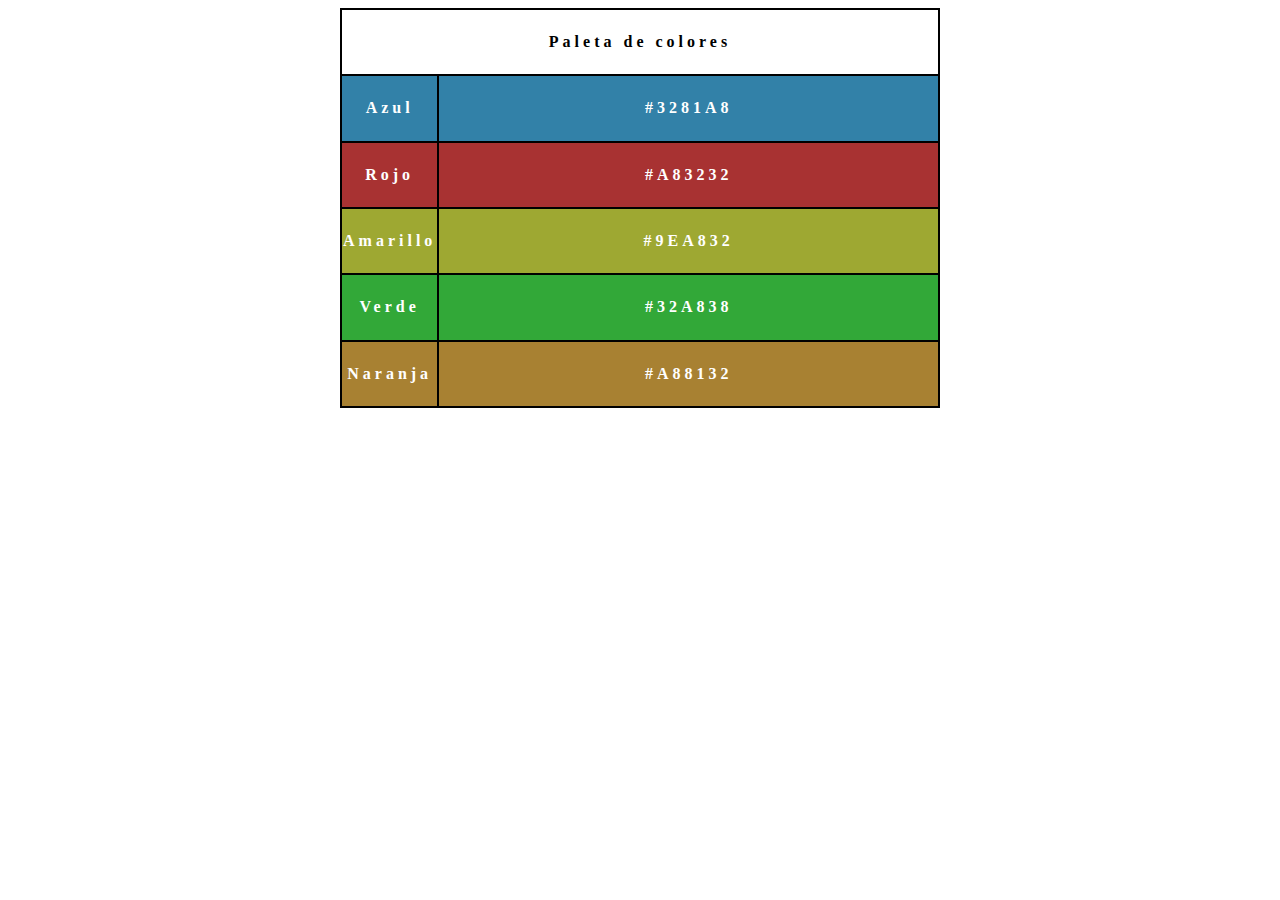
<file: UD5A1 - Ejercicio Sass - Jonatan Corcoles/index.html>
<!DOCTYPE html>
<html lang="en">
<head>
    <meta charset="UTF-8">
    <meta name="viewport" content="width=device-width, initial-scale=1.0">
    <title>Document</title>
    <link href="stylesheets/style.css" rel="stylesheet">
</head>
<body>
    <table>
        <tr>
            <th colspan="2">Paleta de colores</th>
        </tr>
        <tr>
            <td>Azul</td>
            <td>#3281A8</td>
        </tr>
        <tr>
            <td>Rojo</td>
            <td>#A83232</td>
        </tr>
        <tr>
            <td>Amarillo</td>
            <td>#9EA832</td>
        </tr>
        <tr>
            <td>Verde</td>
            <td>#32A838</td>
        </tr>
        <tr>
            <td>Naranja</td>
            <td>#A88132</td>
        </tr>
    </table>
</body>
</html>
</file>
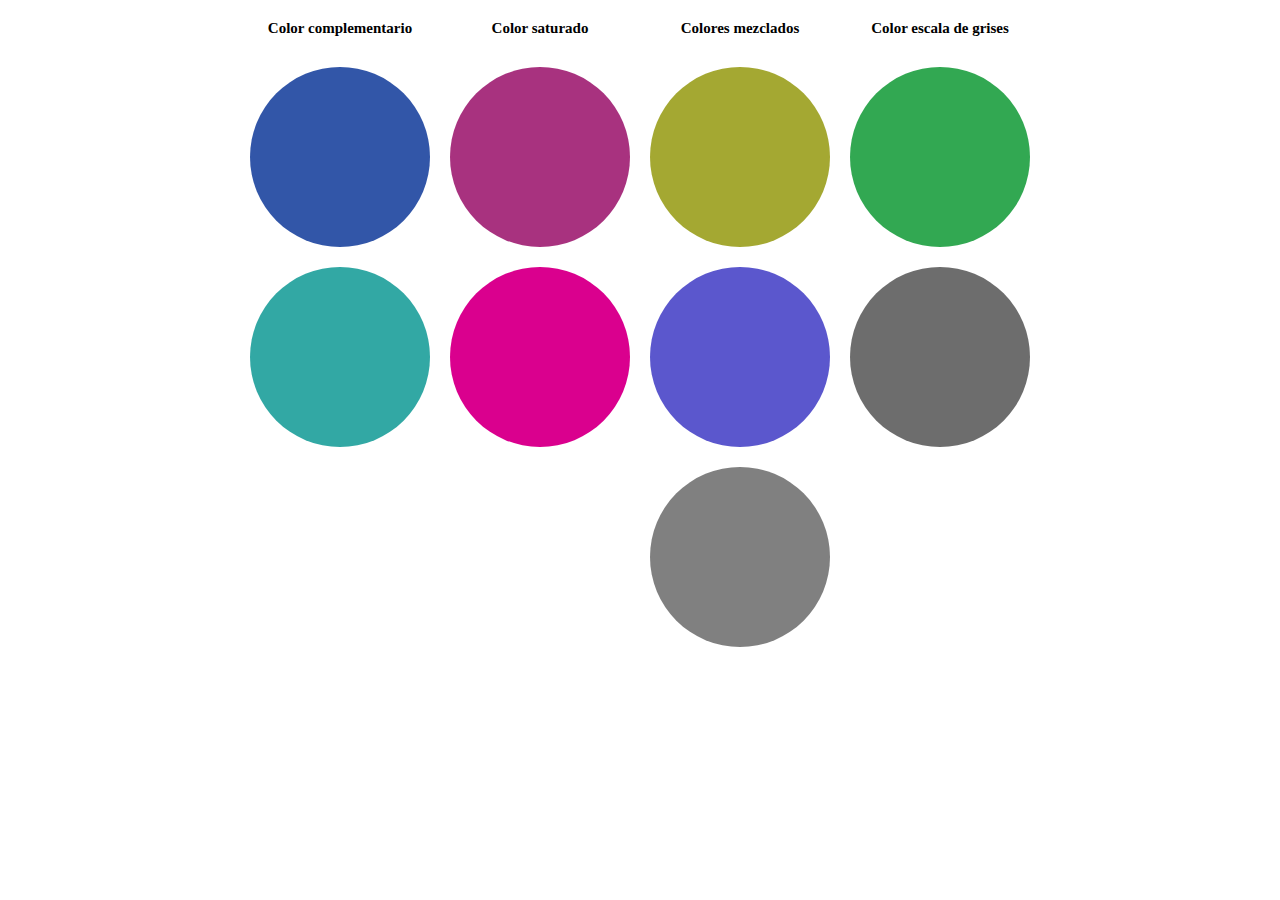
<file: UD5A2 - Efectos de color - Jonatan Córcoles/index.html>
<!DOCTYPE html>
<html lang="en">
<head>
    <meta charset="UTF-8">
    <meta name="viewport" content="width=device-width, initial-scale=1.0">
    <title>Document</title>
    <link href="stylesheets/style.css" rel="stylesheet">
</head>
<body>

    <div class="circulitos">
        <p>Color complementario</p>
        <p>Color saturado</p>
        <p>Colores mezclados</p>
        <p>Color escala de grises</p>
        <div class="circulo"></div>
        <div class="circulo"></div>
        <div class="circulo"></div>
        <div class="circulo"></div>
        <div class="circulo"></div>
        <div class="circulo"></div>
        <div class="circulo"></div>
        <div class="circulo"></div>
        <div class="circulo"></div>
        <div class="circulo"></div>
        <div class="circulo"></div>
        <div class="circulo"></div>
    </div>
    
</body>
</html>
</file>
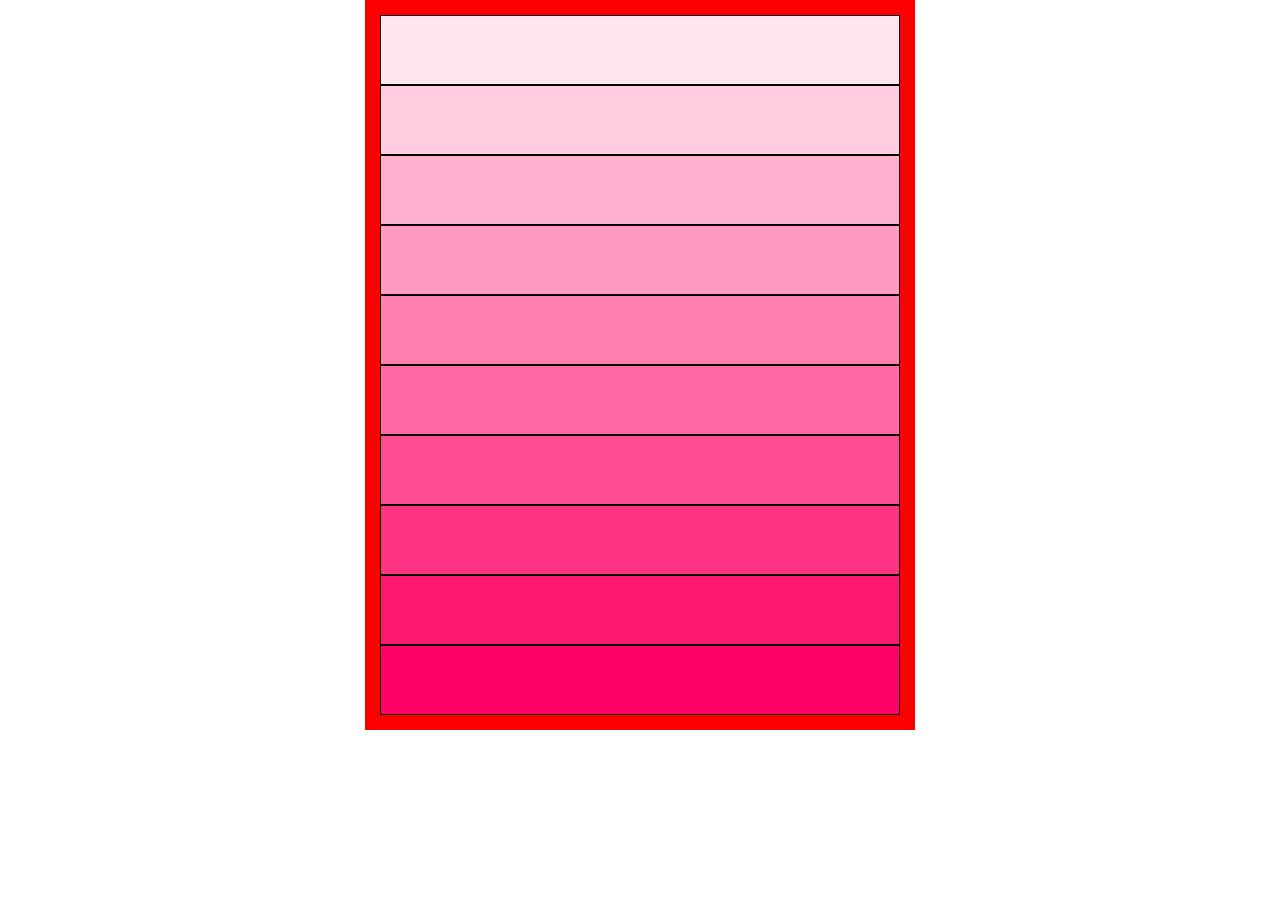
<file: UD5A3 - Paleta de colores ascendente - Jonatan Corcoles/index.html>
<!DOCTYPE html>
<html lang="en">
<head>
    <meta charset="UTF-8">
    <meta name="viewport" content="width=device-width, initial-scale=1.0">
    <title>Document</title>
    <link href="stylesheets/style.css" rel="stylesheet">
</head>
<body>

    <div class="escala-color">
        <div></div>
        <div></div>
        <div></div>
        <div></div>
        <div></div>
        <div></div>
        <div></div>
        <div></div>
        <div></div>
        <div></div>
    </div>
    
</body>
</html>
</file>
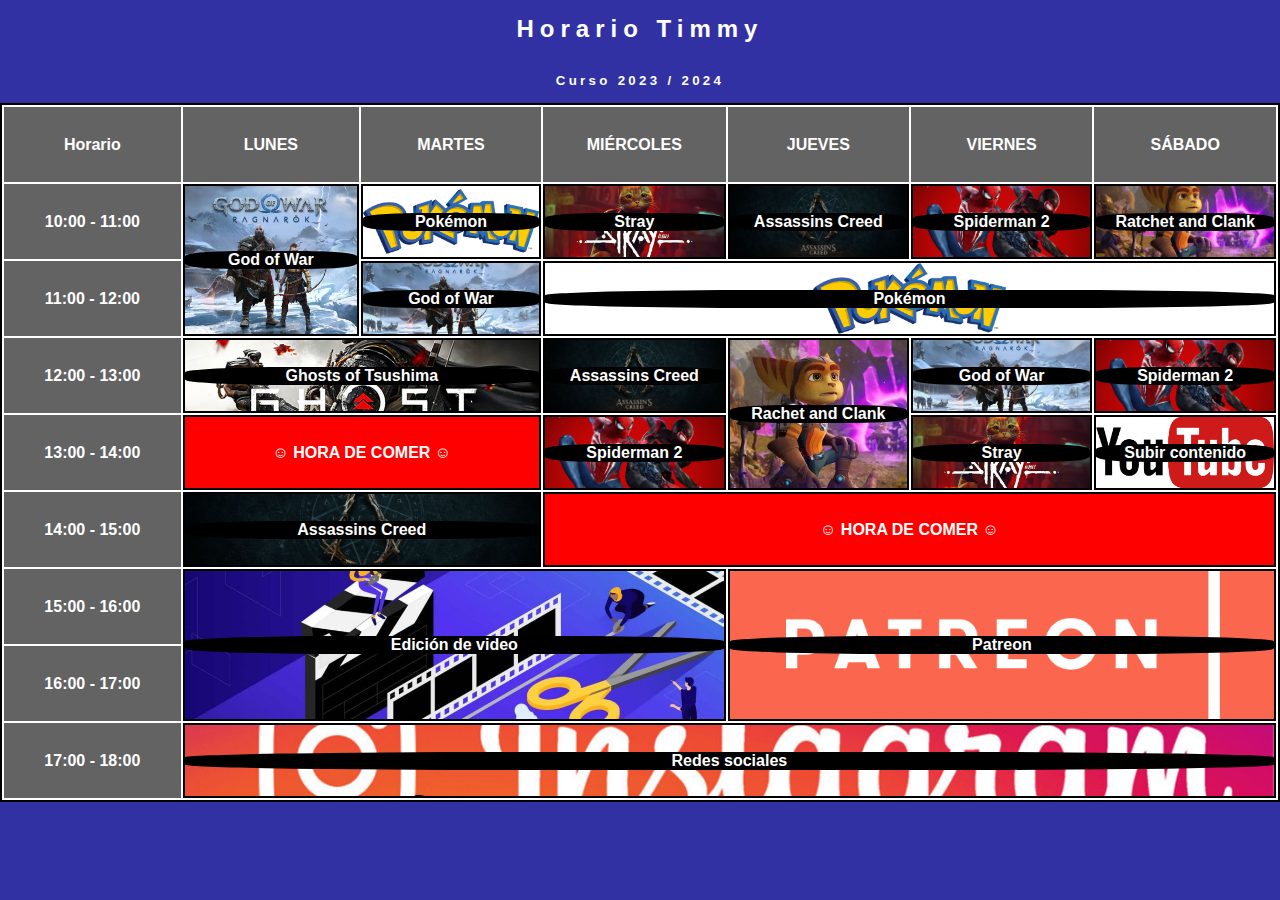
<file: UD5A4 - Horario Sass/index.html>
<!DOCTYPE html>
<html lang="en">
<head>
    <meta charset="UTF-8">
    <meta name="viewport" content="width=device-width, initial-scale=1.0">
    <title>Document</title>
    <link href="stylesheets/style.css" rel="stylesheet">
</head>
<body>

    <h2>Horario Timmy</h2>
    <h5>Curso 2023 / 2024</h5>

    <table>
        <tr>
            <th><p>Horario</p></th>
            <th><p>LUNES</p></th>
            <th><p>MARTES</p></th>
            <th><p>MIÉRCOLES</p></th>
            <th><p>JUEVES</p></th>
            <th><p>VIERNES</p></th>
            <th><p>SÁBADO</p></th>
        </tr>
        <tr>
            <th class="hora">10:00 - 11:00</th>
            <td class="back gow" rowspan="2"><p>God of War</p></td>
            <td class="back poke"><p>Pokémon</p></td>
            <td class="back stray"><p>Stray</p></td>
            <td class="back ass"><p>Assassins Creed</p></td>
            <td class="back spi"><p>Spiderman 2</p></td>
            <td class="back rat"><p>Ratchet and Clank</p></td>
        </tr>
        <tr>
            <th class="hora">11:00 - 12:00</th>
            <td class="back gow"><p>God of War</p></td>
            <td class="back poke" colspan="4"><p>Pokémon</p></td>
        </tr>
        <tr>
            <th class="hora">12:00 - 13:00</th>
            <td class="back ghos" colspan="2"><p>Ghosts of Tsushima</p></td>
            <td class="back ass"><p>Assassins Creed</p></td>
            <td class="back rat" rowspan="2"><p>Rachet and Clank</p></td>
            <td class="back gow"><p>God of War</p></td>
            <td class="back spi"><p>Spiderman 2</p></td>
        </tr>
        <tr>
            <th class="hora">13:00 - 14:00</th>
            <td class="comer" colspan="2">☺ HORA DE COMER ☺</td>
            <td class="back spi"><p>Spiderman 2</p></td>
            <td class="back stray"><p>Stray</p></td>
            <td class="back yow"><p>Subir contenido</p></td>
        </tr>
        <tr>
            <th class="hora">14:00 - 15:00</th>
            <td class="back ass" colspan="2"><p>Assassins Creed</p></td>
            <td class="comer" colspan="4">☺ HORA DE COMER ☺</td>
        </tr>
        <tr>
            <th class="hora">15:00 - 16:00</th>
            <td class="back edit" colspan="3" rowspan="2"><p>Edición de video</p></td>
            <td class="back pat" colspan="3" rowspan="2"><p>Patreon</p></td>
        </tr>
        <tr>
            <th class="hora">16:00 - 17:00</th>
        </tr>
        <tr>
            <th class="hora">17:00 - 18:00</th>
            <td class="back rrss" colspan="6"><p>Redes sociales</p></td>
        </tr>
    </table>
    
    
</body>
</html>
</file>
<file: UD5A1 - Ejercicio Sass - Jonatan Corcoles/stylesheets/style.css>
body {
  display: flex;
  align-items: center;
  justify-content: center;
}

table {
  border: 2px solid black;
  border-collapse: collapse;
  width: 600px;
  height: 400px;
  font-family: "Times New Roman", Times, serif;
  font-weight: bold;
  letter-spacing: 0.25em;
}
table td {
  border: 2px solid black;
  text-align: center;
  color: white;
}
table tr:nth-child(2) {
  background-color: #3281A8;
}
table tr:nth-child(2):hover td {
  color: #3281A8;
}
table tr:nth-child(2):hover td:first-child {
  background-color: white;
}
table tr:nth-child(3) {
  background-color: #A83232;
}
table tr:nth-child(3):hover td {
  color: #A83232;
}
table tr:nth-child(3):hover td:first-child {
  background-color: white;
}
table tr:nth-child(4) {
  background-color: #9EA832;
}
table tr:nth-child(4):hover td {
  color: #9EA832;
}
table tr:nth-child(4):hover td:first-child {
  background-color: white;
}
table tr:nth-child(5) {
  background-color: #32A838;
}
table tr:nth-child(5):hover td {
  color: #32A838;
}
table tr:nth-child(5):hover td:first-child {
  background-color: white;
}
table tr:nth-child(6) {
  background-color: #A88132;
}
table tr:nth-child(6):hover td {
  color: #A88132;
}
table tr:nth-child(6):hover td:first-child {
  background-color: white;
}
table td:last-child {
  width: 85%;
}

/*# sourceMappingURL=style.css.map */
</file>
<file: UD5A2 - Efectos de color - Jonatan Córcoles/stylesheets/style.css>
* {
  margin: 0;
  padding: 0;
  box-sizing: border-box;
}

html, body {
  display: flex;
  flex-direction: column;
  align-items: center;
  justify-content: center;
}

.circulitos {
  width: 800px;
  display: flex;
  flex-direction: row;
  flex-wrap: wrap;
  align-items: center;
  justify-content: center;
}
.circulitos p {
  width: 200px;
  text-align: center;
  margin-top: 20px;
  margin-bottom: 20px;
  font-size: 15px;
  font-weight: bold;
}
.circulitos .circulo {
  width: 180px;
  height: 180px;
  margin: 10px;
  border-radius: 200px;
}
.circulitos .circulo:nth-child(5) {
  background-color: #3256a8;
}
.circulitos .circulo:nth-child(9) {
  background-color: #a88432;
}
.circulitos .circulo:nth-child(6) {
  background-color: #a8327f;
}
.circulitos .circulo:nth-child(10) {
  background-color: #da008e;
}
.circulitos .circulo:nth-child(7) {
  background-color: #a4a832;
}
.circulitos .circulo:nth-child(11) {
  background-color: #5b57cd;
}
.circulitos .circulo:nth-child(15) {
  background-color: gray;
}
.circulitos .circulo:nth-child(8) {
  background-color: #32a852;
}
.circulitos .circulo:nth-child(12) {
  background-color: #6d6d6d;
}
.circulitos .circulo:nth-child(9) {
  background-color: #32a8a4;
}

/*# sourceMappingURL=style.css.map */
</file>
<file: UD5A3 - Paleta de colores ascendente - Jonatan Corcoles/stylesheets/style.css>
* {
  margin: 0;
  padding: 0;
  box-sizing: border-box;
}

html, body {
  display: flex;
  align-items: center;
  justify-content: center;
}

.escala-color {
  border: 15px solid red;
  width: 550px;
  display: flex;
  flex-direction: column;
}
.escala-color div {
  border: 1px solid black;
  width: 100%;
  height: 70px;
}
.escala-color div:nth-child(1) {
  background-color: rgba(255, 0, 100, 0.1);
}
.escala-color div:nth-child(2) {
  background-color: rgba(255, 0, 100, 0.2);
}
.escala-color div:nth-child(3) {
  background-color: rgba(255, 0, 100, 0.3);
}
.escala-color div:nth-child(4) {
  background-color: rgba(255, 0, 100, 0.4);
}
.escala-color div:nth-child(5) {
  background-color: rgba(255, 0, 100, 0.5);
}
.escala-color div:nth-child(6) {
  background-color: rgba(255, 0, 100, 0.6);
}
.escala-color div:nth-child(7) {
  background-color: rgba(255, 0, 100, 0.7);
}
.escala-color div:nth-child(8) {
  background-color: rgba(255, 0, 100, 0.8);
}
.escala-color div:nth-child(9) {
  background-color: rgba(255, 0, 100, 0.9);
}
.escala-color div:nth-child(10) {
  background-color: rgb(255, 0, 100);
}

/*# sourceMappingURL=style.css.map */
</file>
<file: UD5A4 - Horario Sass/stylesheets/style.css>
* {
  margin: 0;
  padding: 0;
  box-sizing: border-box;
}

html, body {
  background-color: rgb(49, 49, 163);
  font-family: Impact, Haettenschweiler, "Arial Narrow Bold", sans-serif;
  color: white;
  overflow: hidden;
  display: flex;
  flex-direction: column;
  align-items: center;
  justify-content: center;
}

h2, h5 {
  cursor: pointer;
  margin: 15px;
  letter-spacing: 0.25em;
}

h2:hover, h5:hover {
  animation-timing-function: ease-in;
  animation-name: idayvuelta;
  animation-duration: 0.4s;
  animation-direction: alternate;
}

@keyframes idayvuelta {
  0% {
    transform: scale(1, 1);
  }
  50% {
    transform: scale(0.7, 0.7);
  }
  100% {
    transform: scale(1, 1);
  }
}
table {
  background-color: white;
  border: 2px solid black;
}
table tr:nth-child(1) .hora:hover {
  background-color: rgb(163, 163, 163);
}
table tr:nth-child(2) .hora:hover {
  background-color: rgb(49, 49, 49);
}
table tr:nth-child(3) .hora:hover {
  background-color: rgb(163, 163, 163);
}
table tr:nth-child(4) .hora:hover {
  background-color: rgb(49, 49, 49);
}
table tr:nth-child(5) .hora:hover {
  background-color: rgb(163, 163, 163);
}
table tr:nth-child(6) .hora:hover {
  background-color: rgb(49, 49, 49);
}
table tr:nth-child(7) .hora:hover {
  background-color: rgb(163, 163, 163);
}
table tr:nth-child(8) .hora:hover {
  background-color: rgb(49, 49, 49);
}
table tr:nth-child(9) .hora:hover {
  background-color: rgb(163, 163, 163);
}
table tr:first-child th:not(:first-child):hover p {
  animation-timing-function: ease-in;
  animation-name: neblina;
  animation-duration: 0.4s;
  animation-direction: alternate;
}
@keyframes neblina {
  0% {
    transform: scale(0.5, 1);
    filter: blur(4px);
  }
  100% {
    transform: scale(1, 1);
  }
}
table tr th, table tr td {
  cursor: pointer;
  width: 200px;
  height: 75px;
}
table tr th {
  background-color: rgb(99, 99, 99);
}
table tr td {
  overflow: hidden;
  border: 2px solid black;
  text-align: center;
  font-weight: bold;
}
table tr td p {
  font-weight: bold;
  text-align: center;
  background-color: black;
  border-top-right-radius: 30%;
  border-bottom-right-radius: 30%;
  border-top-left-radius: 30%;
  border-bottom-left-radius: 30%;
}
table tr td:hover p {
  visibility: hidden;
}
table tr .back {
  background-position: center;
  background-size: cover;
  background-repeat: no-repeat;
}
table tr .gow {
  background-image: url("../imgs/gow.webp");
  background-color: rgb(108, 171, 223);
}
table tr .gow:hover {
  animation-fill-mode: forwards;
  animation-timing-function: ease-in;
  animation-name: subir;
  animation-duration: 4s;
}
@keyframes subir {
  0% {
    transform: scale(1, 1);
    background-position-y: top 50px;
  }
  100% {
    transform: scale(1.5, 1.5) translateY(30px);
    background-position-y: bottom 50px;
  }
}
table tr .poke {
  background-color: white;
  background-size: contain;
  background-image: url("../imgs/pokemon.png");
}
table tr .poke:hover {
  animation-fill-mode: forwards;
  animation-timing-function: ease-in;
  animation-name: aumento;
  animation-duration: 4s;
}
@keyframes aumento {
  0% {
    transform: scale(1, 1);
    background-position-x: left 100px;
  }
  100% {
    transform: scale(1.5, 1.5) translateY(30px);
    background-position-x: right 100px;
  }
}
table tr .stray {
  background-image: url("../imgs/stray.jpg");
}
table tr .stray:hover {
  animation-fill-mode: forwards;
  animation-timing-function: ease-in;
  animation-name: gato;
  animation-duration: 3s;
}
@keyframes gato {
  0% {
    transform: scale(1, 1);
    background-size: 600px;
    mask-image: radial-gradient(circle, black 10%, rgba(0, 0, 0, 0.5) 90%);
  }
  25% {
    mask-image: radial-gradient(circle, black 10%, rgba(0, 0, 0, 0.5) 85%);
  }
  50% {
    mask-image: radial-gradient(circle, black 10%, rgba(0, 0, 0, 0.5) 80%);
  }
  75% {
    mask-image: radial-gradient(circle, black 10%, rgba(0, 0, 0, 0.5) 75%);
  }
  100% {
    background-size: 100%;
    transform: scale(1.5, 1.5) translateY(30px);
    mask-image: radial-gradient(circle, black 10%, rgba(0, 0, 0, 0.5) 70%);
  }
}
table tr .ass {
  background-image: url("../imgs/assassins.jpg");
}
table tr .ass:hover {
  animation-fill-mode: forwards;
  animation-timing-function: ease-in;
  animation-name: bordestras;
  animation-duration: 3s;
}
@keyframes bordestras {
  0% {
    transform: scale(1, 1);
    mask-image: radial-gradient(circle, black 50%, rgba(0, 0, 0, 0.5) 90%);
  }
  25% {
    mask-image: radial-gradient(circle, black 50%, rgba(0, 0, 0, 0.5) 85%);
  }
  50% {
    mask-image: radial-gradient(circle, black 50%, rgba(0, 0, 0, 0.5) 80%);
  }
  75% {
    mask-image: radial-gradient(circle, black 50%, rgba(0, 0, 0, 0.5) 75%);
  }
  100% {
    transform: scale(1.5, 1.5) translateY(30px);
    mask-image: radial-gradient(circle, black 50%, rgba(0, 0, 0, 0.5) 70%);
  }
}
table tr .spi {
  background-image: url("../imgs/spidy.jpg");
  background-color: rgb(99, 7, 7);
}
table tr .spi:hover {
  animation-fill-mode: forwards;
  animation-timing-function: ease-in;
  animation-name: aumento2;
  animation-duration: 4s;
}
@keyframes aumento2 {
  0% {
    transform: scale(1, 1);
  }
  100% {
    transform: scale(1.5, 1.5) translateY(30px);
    background-position-y: top 20px;
  }
}
table tr .rat {
  background-image: url("../imgs/rndk.webp");
}
table tr .rat:hover {
  animation-fill-mode: forwards;
  animation-timing-function: ease-in;
  animation-name: aumento3;
  animation-duration: 3s;
}
@keyframes aumento3 {
  0% {
    transform: scale(1, 1);
  }
  100% {
    transform: scale(1.5, 1.5) translateY(30px);
    filter: invert(100%);
  }
}
table tr .ghos {
  background-image: url("../imgs/ghost.jpg");
}
table tr .ghos:hover {
  animation-fill-mode: forwards;
  animation-timing-function: ease-in;
  animation-name: aumento4;
  animation-duration: 3s;
}
@keyframes aumento4 {
  0% {
    transform: scale(1, 1);
  }
  100% {
    transform: scale(1.5, 1.5) translateY(30px);
    filter: sepia(100%);
  }
}
table tr .yow {
  background-image: url("../imgs/yow.png");
  background-color: white;
}
table tr .yow:hover {
  animation-fill-mode: forwards;
  animation-timing-function: ease-in;
  animation-name: tornado;
  animation-duration: 3s;
}
@keyframes tornado {
  0% {
    transform: scale(1, 1);
  }
  100% {
    transform: scale(1.5, 1.5) translateY(30px) rotateX(360deg);
  }
}
table tr .edit {
  background-image: url("../imgs/stream.jpeg");
}
table tr .edit:hover {
  animation-fill-mode: forwards;
  animation-timing-function: ease-in;
  animation-name: eiscue;
  animation-duration: 3s;
}
@keyframes eiscue {
  0% {
    transform: scale(1, 1);
  }
  100% {
    transform: scale(1.5, 1.5) translateY(30px) skew(30deg, 30deg);
  }
}
table tr .pat {
  background-image: url("../imgs/patreon.webp");
}
table tr .pat:hover {
  animation-fill-mode: forwards;
  animation-timing-function: ease-in;
  animation-name: escuchoborroso;
  animation-duration: 3s;
}
@keyframes escuchoborroso {
  0% {
    transform: scale(1, 1);
  }
  100% {
    transform: scale(1.5, 1.5) translateY(30px);
    filter: blur(5px);
  }
}
table tr .rrss {
  background-image: url("../imgs/insta.jpg");
}
table tr .rrss:hover {
  animation-fill-mode: forwards;
  animation-timing-function: ease-in;
  animation-name: rotar;
  animation-duration: 3s;
}
@keyframes rotar {
  0% {
    transform: scale(1, 1);
  }
  100% {
    transform: scale(1.5, 1.5) translateY(30px) rotate(360deg);
  }
}
table .comer {
  background-color: red;
}
table .comer p {
  background: none;
}
table .comer:hover {
  animation-timing-function: linear;
  animation-iteration-count: infinite;
  animation-name: psicorayo;
  animation-duration: 5s;
  animation-direction: alternate;
}
@keyframes psicorayo {
  0% {
    background-color: mediumorchid;
  }
  20% {
    background-color: blue;
  }
  40% {
    background-color: green;
  }
  60% {
    background-color: yellow;
  }
  80% {
    background-color: orange;
  }
  100% {
    background-color: red;
  }
}

/*# sourceMappingURL=style.css.map */
</file>
